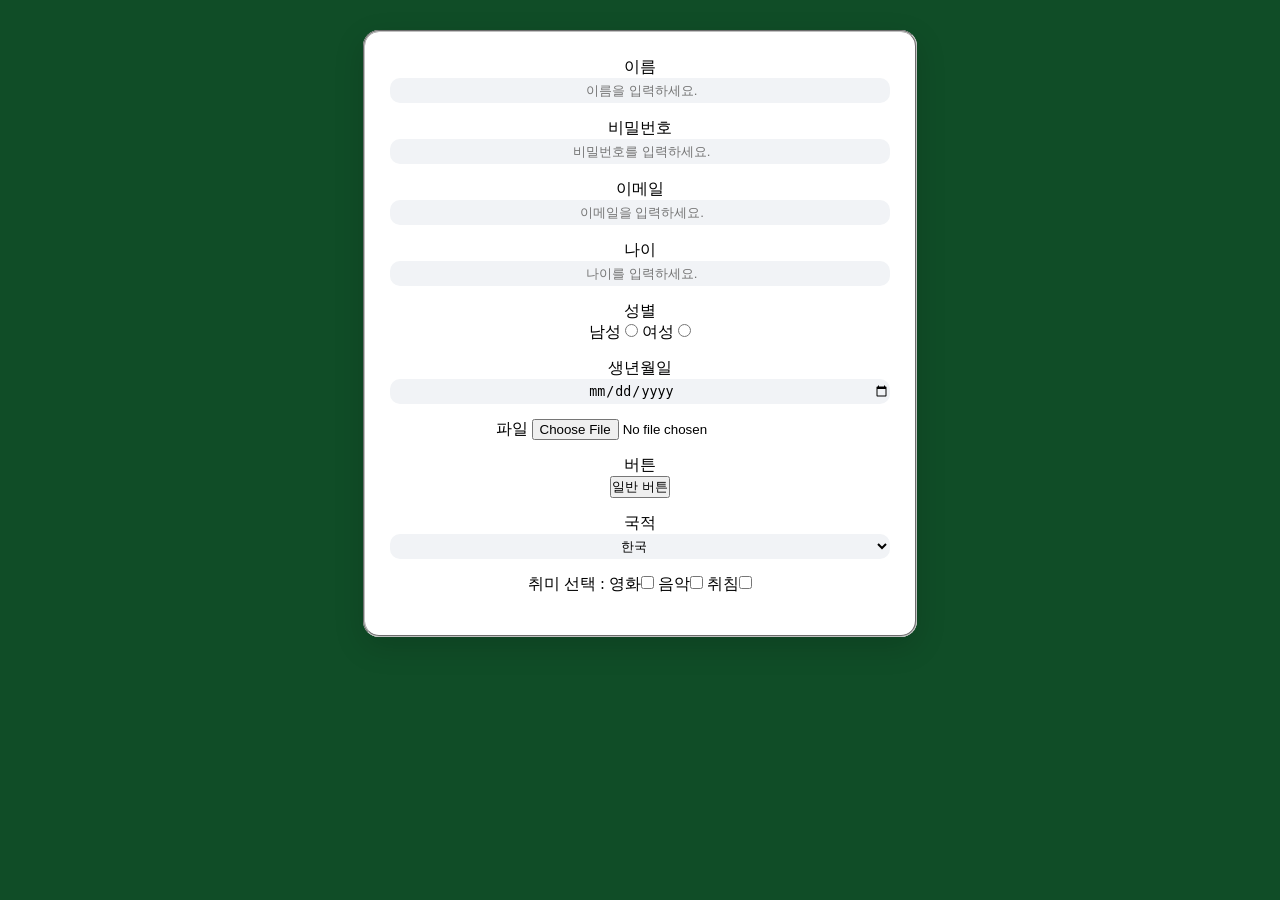
<file: 0331session/index.html>
<!DOCTYPE html>
<html lang="en">
<head>
    <meta charset="UTF-8">
    <meta name="viewport" content="width=device-width, initial-scale=1.0">
     <link rel="stylesheet" href="style.css">
    <title>html 태그 및 속성</title>
</head>
<body>
    <fieldset>
        <!-- for, id, type, class, placeholder, min, max 속성 각각의 의미와 역할, 필요성 -->
        <!-- <legend>타입에 따른 입력창 변화</legend> -->
        <div class="field-name">
            <label for="name">이름</label>
            <input type="text" id="name" placeholder=" 이름을 입력하세요." maxlength="3">
        </div>
        <div class="field-password">
            <label for="password">비밀번호</label>
            <input type="password" id="password" placeholder=" 비밀번호를 입력하세요." maxlength="8">
        </div>
        <div class="field-email">
            <label for="email">이메일</label>
            <input type="text" id="email" placeholder=" 이메일을 입력하세요."> 
            <!-- <input type="email" id="email" placeholder=" 이메일을 입력하세요.">  -->
        </div>
        <div class="field-age">
            <label for="age">나이</label>
            <input type="text" id="age" placeholder=" 나이를 입력하세요." >
            <!-- <input type="number" id="age" placeholder=" 나이를 입력하세요." min="0" max="99"> -->
        </div>
        <div class="field-gender">
            <!-- 라디오 버튼은 name 태그가 같아야 처리됨 -->
            <label for="gender"> 성별</label> <br>
            <label for="male">남성</label>
            <input type="radio" id="male" name="gender" >
            <label for="female">여성</label>
            <input type="radio" id="female" name="gender"  >
        </div>
        <div class="field-date">
            <label for="date">생년월일</label>
            <input type="date" id="date"  >
        </div>
        <div class="field-file"> 
            <label for="file">파일</label>
            <input type="file" id="file" placeholder="파일 선택">
        </div>
        <div class="field-button"> 
            <label for="button">버튼</label>
            <br>
            <button type="button">일반 버튼</button>
        </div>
        <!-- <div class="field-submit"> 
            <label for="submit">서브밋</label>
            <br>
            <button type="submit">서브밋 버튼</button>
        </div> -->
        <!-- 버튼과 서브밋 모두 클릭하는 버튼처럼 같은 역할을 하는데 둘의 차이는? -->
        <div class="field-option"> 
        <label for="national">국적</label>
        <select name="national" id="national">
            <option>한국</option>
            <option>중국</option>
            <option>일본</option>
            <option>기타</option>
        </select>
        </div>
        <div class="field-hobby">
        <label for="hobby">취미 선택 : </label>
        <label for="movie">영화</label><input type="checkbox" name="hobbies" id="movie" value="movie">
        <label for="music">음악</label><input type="checkbox" name="hobbies" id="music" value="music">
        <label for="sleep">취침</label><input type="checkbox" name="hobbies" id="sleep" value="sleep">
    </fieldset>
</body>
</html>
</file>
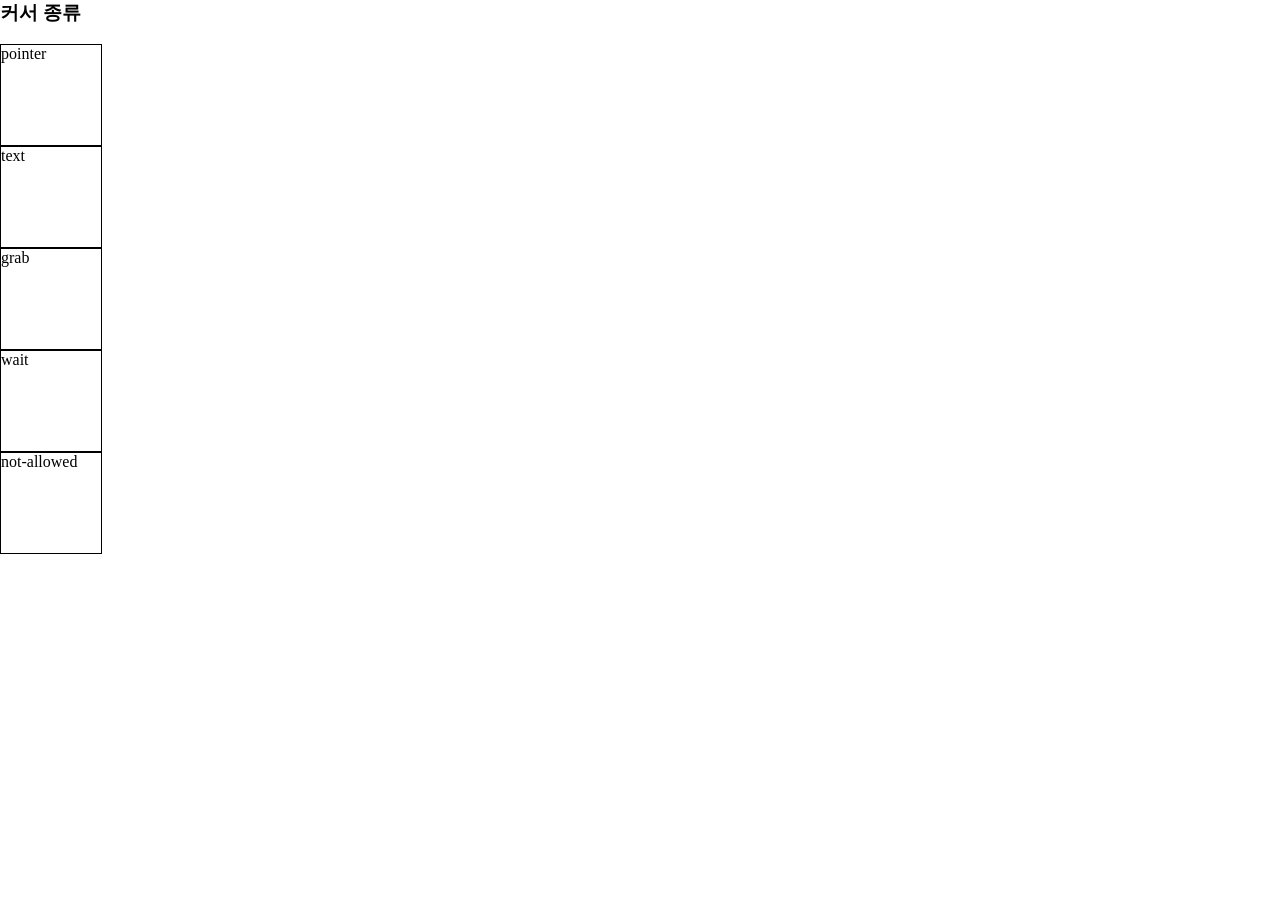
<file: 0331session/cursor.html>
<!DOCTYPE html>
<html lang="en">
<head>
    <meta charset="UTF-8">
    <meta name="viewport" content="width=device-width, initial-scale=1.0">
    <title>Document</title>
    <link rel="stylesheet" href="cursor.css">
</head>
<body>
    <h3>커서 종류</h3>
    <br>
    <div id="pointer">pointer</div>
    <div id="text">text</div>
    <div id="grab">grab</div>
    <div id="wait">wait</div>
    <div id="not-allowed">not-allowed</div>
</body>
</html>
</file>
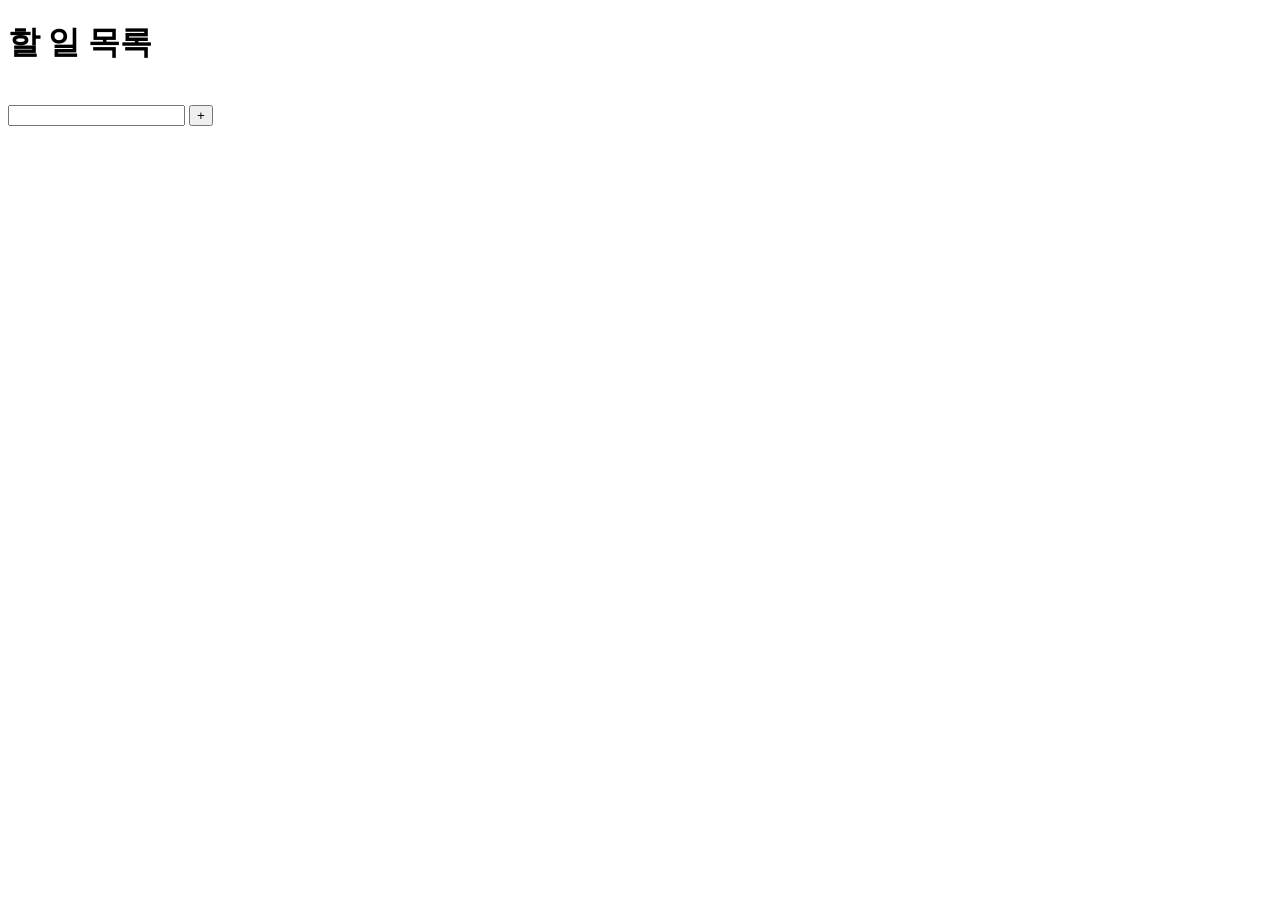
<file: 0430session/0430.html>
<!DOCTYPE html>
<head>
    <meta charset="UTF-8">
    <meta name="viewport" content="width=device-width, initial-scale=1.0">
    <title>Document</title>
    <script src="0430.js" defer></script>
</head>
<body>
    <h1>할 일 목록</h1>
    <span></span><br>
    
    <div class="input-container">
  <input id="todo">
  <button id="add-button">+</button>
</div>
    <div id="todo-list"></div> <!-- 새로운 게 생겨날 공간 생성 -->
</body>
</html>
</file>
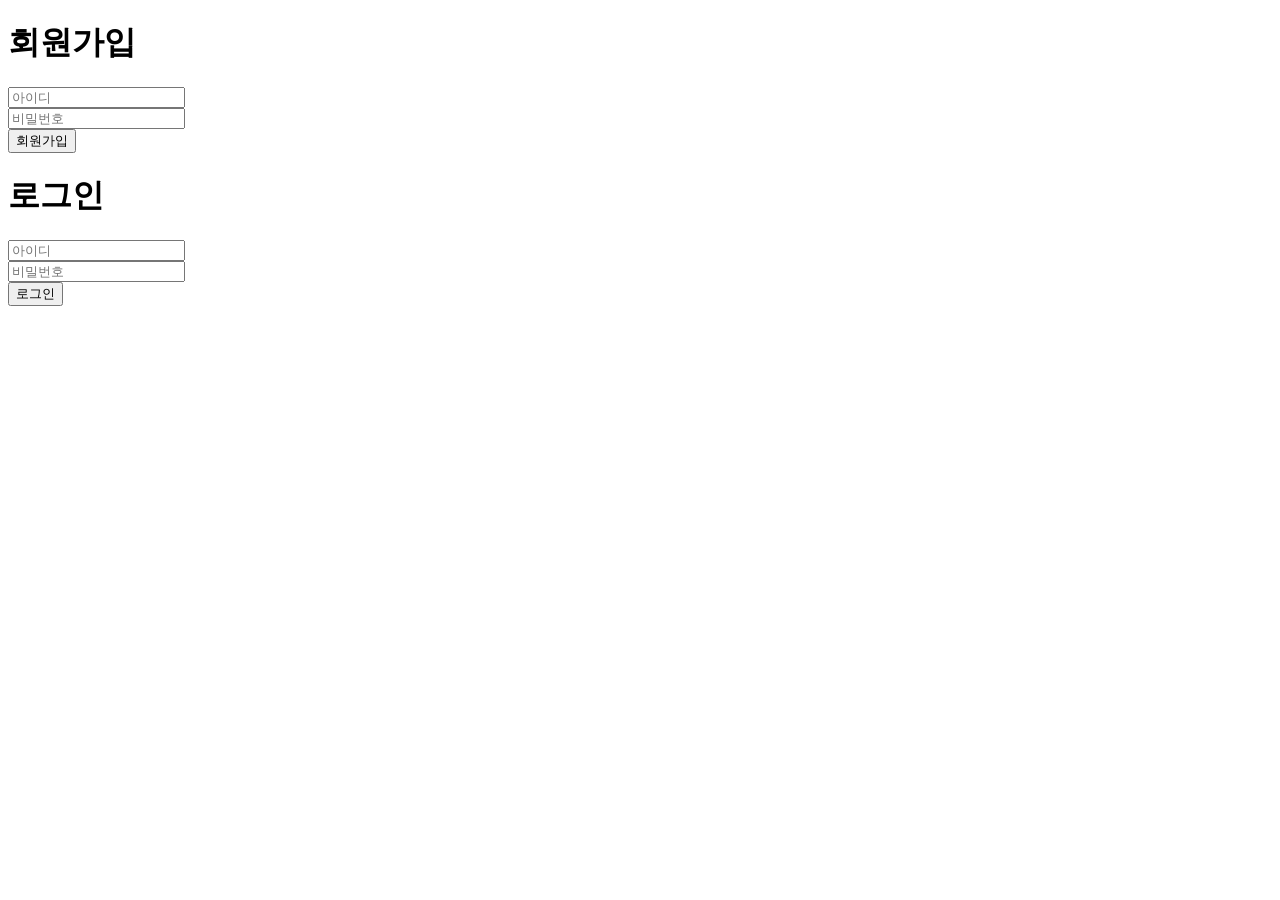
<file: 0514session/0514.html>
<!DOCTYPE html>
<html lang="en">
  <head>
    <meta charset="UTF-8" />
    <meta name="viewport" content="width=device-width, initial-scale=1.0" />
    <title>Document</title>
    <script src="0514.js" defer></script>
  </head>

  <body>
    <h1 id="signuph1">회원가입</h1>
    <div id="signup">
      <input type="text" id="id" placeholder="아이디" /><br />
      <input type="password" id="password" placeholder="비밀번호" /><br />
      <button id="btn_signup">회원가입</button>
    </div>

    <h1 id="loginh1">로그인</h1>
    <div id="login">
      <input type="text" id="loginid" placeholder="아이디" /><br />
      <input type="password" id="loginpassword" placeholder="비밀번호" /><br />
      <button id="btn_login">로그인</button>
    </div>

    <!-- <div id="welcome">
      <h2 id="welcome-message"></h2> -->
    </div>
  </body>
</html>
</file>
<file: 0331session/style.css>
* {
  margin: 0;
  padding: 0;
}

body {
  background-color: #104d27;
  padding: 30px;
}

fieldset {
  background-color: #ffffff;
  border-radius: 16px;
  padding: 25px;
  max-width: 500px;
  margin: 0 auto;  
  text-align: center;
  box-shadow: 0 10px 30px rgba(0, 0, 0, 0.15);
}

div {
  margin-bottom: 15px;
}

input[type="text"],
input[type="password"],
input[type="number"],
input[type="date"],
select {
  text-align: center;
  height: 25px;
  border: none;
  border-radius: 10px;
  background: #f1f3f6;
  width: 100%;
  margin: 0 auto;
}

input::placeholder {
  text-align: center;
}

input:focus,
select:focus {
  outline: none;
  background: #e0e7ff;
  box-shadow: 0 0 0 2px #7c9cff;
}

input:hover,
select:hover {
  background: #e9ecf3;
}

button:hover {
  border: none;
  background-color: #b8d5c3;
}
</file>
<file: 0331session/cursor.css>
*{
    margin:0;
    padding:0;
}

div{
    width: 100px;
    height: 100px;
    border: 1px solid black;
}

#pointer{
    cursor: pointer;
}

#text{
    cursor: text;
}

#grab{
    cursor: grab;
}

#wait{
    cursor: wait;
}

#not-allowed{
    cursor:not-allowed;
}
</file>
